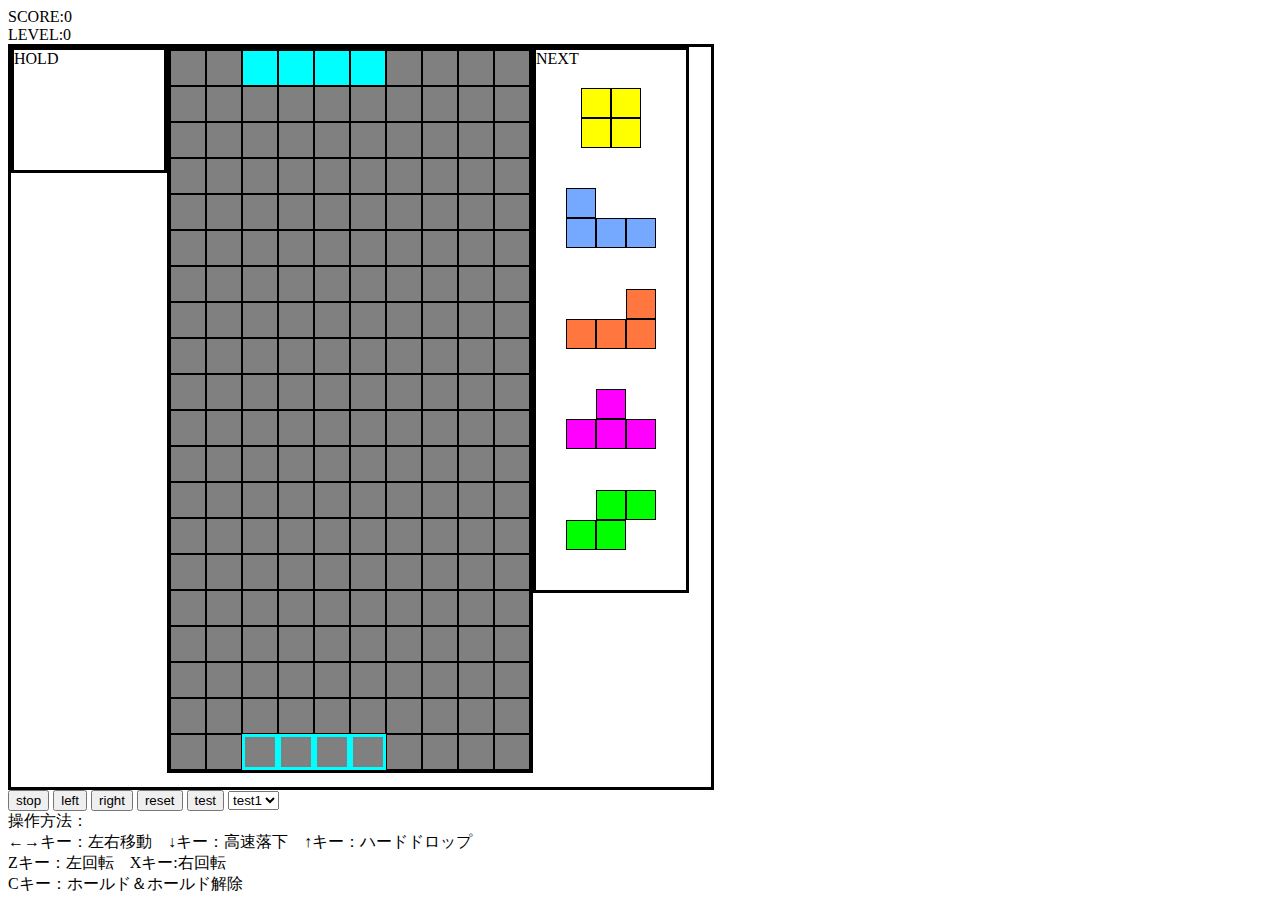
<file: index.html>
<!DOCUTYPE html>
<html>
<head>
    <link href="tetris.css" rel="stylesheet" type="text/css" >
    <script type="text/javascript" src="tetris.js"></script>
</head>

<body>
<div id="score"></div>
<div class="main" id="main">
        <div class="hold" id="hold">HOLD
                <div class="holdItem" id="holdItem"></div>
        </div>
        <div class="board" id="board"></div>
        <div class="next" id="next">NEXT
                <div class="nextItem" id="next0"></div>
                <div class="nextItem" id="next1"></div>
                <div class="nextItem" id="next2"></div>
                <div class="nextItem" id="next3"></div>
                <div class="nextItem" id="next4"></div>
        </div>
</div>
<input type="button" onclick="onclickStop()" value="stop"></input>
<input type="button" onclick="onclickLeft()" value="left"></input>
<input type="button" onclick="onclickRight()" value="right"></input>
<input type="button" onclick="onclickReset()" value="reset"></input>
<input type="button" onclick="onclickTest()" value="test"></input>
<select name="test" id="test">
        <option value=1>test1</option>
        <option value=2>test2</option>
        <option value=3>test3</option>
        <option value=4>test4</option>
        <option value=5>test5</option>
        <option value=6>test6</option>
</select>
<div id="setumeisho">
操作方法：<br>
←→キー：左右移動　↓キー：高速落下　↑キー：ハードドロップ<br>
Zキー：左回転　Xキー:右回転<br>
Cキー：ホールド＆ホールド解除<br>
</div>
<div id="info"></div>
</body>

</html>
</file>
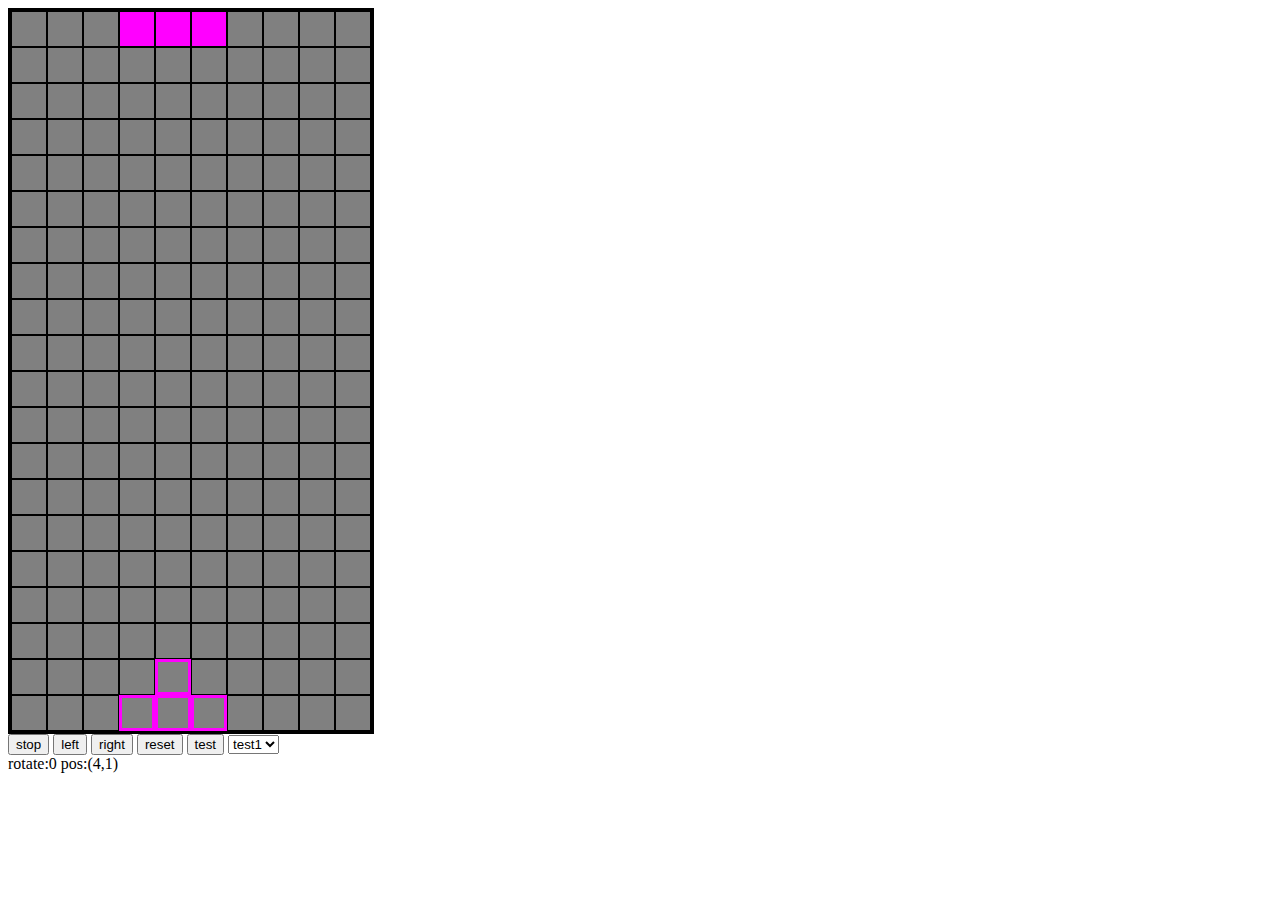
<file: tetoris.html>
<!DOCUTYPE html>
<html>
<head>
    <link href="tetoris.css" rel="stylesheet" type="text/css" >
    <script type="text/javascript" src="tetoris.js"></script>
</head>

<body>
<div class="main" id="main"></div>
<input type="button" onclick="onclickStop()" value="stop"></input>
<input type="button" onclick="onclickLeft()" value="left"></input>
<input type="button" onclick="onclickRight()" value="right"></input>
<input type="button" onclick="onclickReset()" value="reset"></input>
<input type="button" onclick="onclickTest()" value="test"></input>
<select name="test" id="test">
        <option value=1>test1</option>
        <option value=2>test2</option>
        <option value=3>test3</option>
        <option value=4>test4</option>
        <option value=5>test5</option>
        <option value=6>test6</option>
</select>
<div id="info"></div>
</body>

</html>
</file>
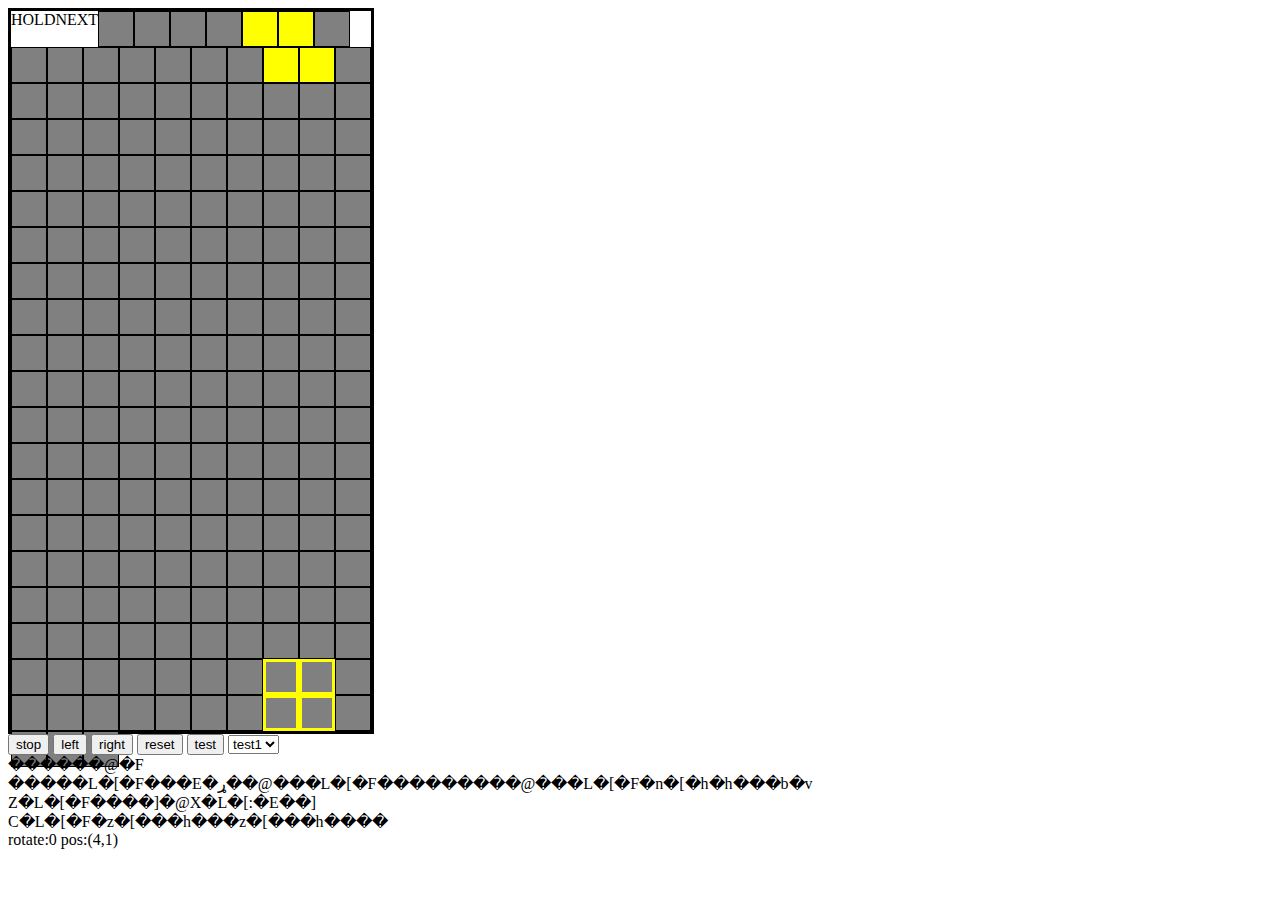
<file: tetris.html>
<!DOCUTYPE html>
<html>
<head>
    <link href="tetoris.css" rel="stylesheet" type="text/css" >
    <script type="text/javascript" src="tetoris.js"></script>
</head>

<body>
<div id="score"></div>
<div class="main" id="main">
        <div class="hold" id="hold">HOLD
                <div class="holdItem" id="holdItem"></div>
        </div>
        <div class="board" id="board"></div>
        <div class="next" id="next">NEXT
                <div class="nextItem" id="next0"></div>
                <div class="nextItem" id="next1"></div>
                <div class="nextItem" id="next2"></div>
                <div class="nextItem" id="next3"></div>
                <div class="nextItem" id="next4"></div>
        </div>
</div>
<input type="button" onclick="onclickStop()" value="stop"></input>
<input type="button" onclick="onclickLeft()" value="left"></input>
<input type="button" onclick="onclickRight()" value="right"></input>
<input type="button" onclick="onclickReset()" value="reset"></input>
<input type="button" onclick="onclickTest()" value="test"></input>
<select name="test" id="test">
        <option value=1>test1</option>
        <option value=2>test2</option>
        <option value=3>test3</option>
        <option value=4>test4</option>
        <option value=5>test5</option>
        <option value=6>test6</option>
</select>
<div id="setumeisho">
������@�F<br>
�����L�[�F���E�ړ��@���L�[�F���������@���L�[�F�n�[�h�h���b�v<br>
Z�L�[�F����]�@X�L�[:�E��]<br>
C�L�[�F�z�[���h���z�[���h����<br>
</div>
<div id="info"></div>
</body>

</html>
</file>
<file: tetris.css>
.main{
    width: 700px;
    height: 740px;
    display:flex;
    flex-wrap:wrap;
    border: solid 3px;
}

.board{
    width: 360px;
    height: 720px;
    display:flex;
    flex-wrap:wrap;
    border: solid 3px;
}

.hold{
    width: 150px;
    height: 120px;
    display:flex;
    flex-wrap:wrap;
    border: solid 3px;
}

.holdItem{
    width: 90%;
    height: 60%;
    margin-left: auto;
    margin-right: auto;
}

.mino_4x2{
    width: 120px;
    height: 60px;
    margin-left: auto;
    margin-right: auto;
    display:flex;
    flex-wrap:wrap;
}

.mino_3x2{
    width: 90px;
    height: 60px;
    margin-left: auto;
    margin-right: auto;
    display:flex;
    flex-wrap:wrap;
}

.mino_2x2{
    width: 60px;
    height: 60px;
    margin-left: auto;
    margin-right: auto;
    display:flex;
    flex-wrap:wrap;
}

.item_block{
    width: 30px;
    height: 30px;
    border: solid 1px transparent;
    box-sizing: border-box;
}

.next{
    width: 150px;
    height: 540px;
    display:flex;
    flex-wrap:wrap;
    border: solid 3px;
}

.nextItem{
    width: 90%;
    height: 15%;
    margin-left: auto;
    margin-right: auto;
}

.block{
    width: 10%;
    height: 5%;
    border: solid 1px;
    box-sizing: border-box;
}
</file>
<file: tetoris.css>
.main{
    width: 360px;
    height: 720px;
    display:flex;
    flex-wrap:wrap;
    border: solid 3px;
}

.block{
    width: 10%;
    height: 5%;
    border: solid 1px;
    box-sizing: border-box;
}
</file>
